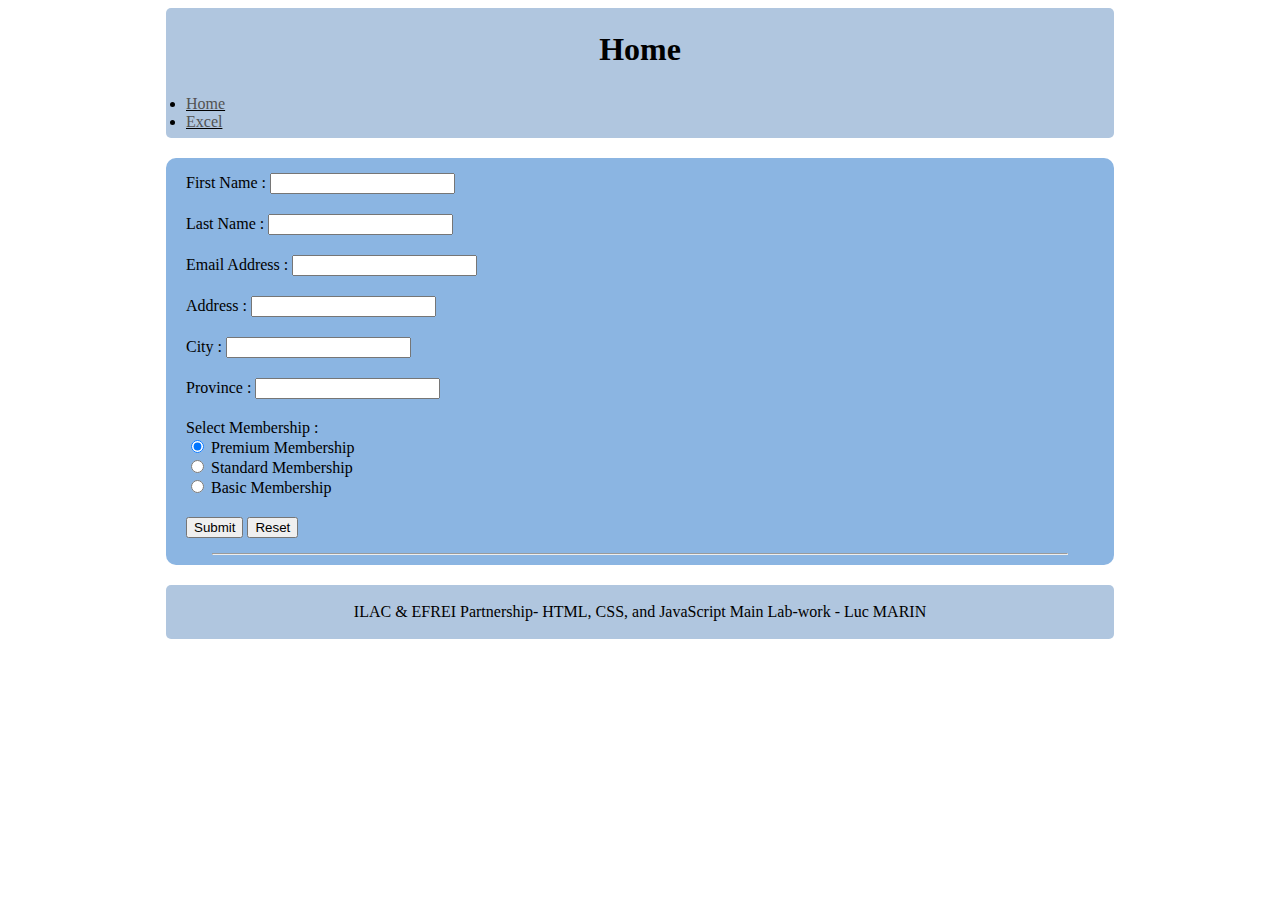
<file: index.html>
<!DOCTYPE html>
<html>
<head>
    <meta charset='utf-8'>
    <meta http-equiv='X-UA-Compatible' content='IE=edge'>
    <title>Full Review - Luc MARIN</title>
    <meta name='viewport' content='width=device-width, initial-scale=1'>
    <link rel='stylesheet' type='text/css' media='screen' href='./css/style.css'>
    <script src='./js/script.js'></script>
</head>
<body>
    <header>
        <h1>Home</h1>
        <nav>
            <u>
                <li><a href="index.html">Home</a></li>
                <li><a href="excel.html">Excel</a></li>
            </u>
        </nav>
    </header>

    <main>
        <form id="mainForm" name="mainform">
            <div>
                <label for="FirstName">First Name :</label>
                <input type="text" id="FirstName"><br>
            </div>
            
            <div>
                <label for="LastName">Last Name :</label>
                <input type="text" id="LastName"><br>
            </div>
            
            <div>
                <label for="email">Email Address :</label>
                <input type="email" id="email"><br>
            </div>
            
            <div>
                <label for="address">Address :</label>
            <input type="text" id="address"><br>
            </div>
            
            <div>
                <label for="city">City :</label>
                <input type="text" id="city"><br>
            </div>
            
            <div>
                <label for="province">Province :</label>
            <input type="text" id="province"><br>
            </div>
            

            <div>
                <label for="membership">Select Membership :</label><br>
                <input type="radio" name="membership" value="Premium" checked>
                <label for="">Premium Membership</label><br>
                <input type="radio" name="membership" value="Standard">
                <label for="">Standard Membership</label><br>
                <input type="radio" name="membership" value="Basic">
                <label for="">Basic Membership</label><br>
            </div>

            <div>
                <button onclick="userForm()" type="button">Submit</button>
                <button type="reset" onclick="ResetOutput()">Reset</button>
            </div>
        </form>
        <hr>
        <div id="output">
                
        </div>
    </main>

    <footer>
        <p>
            ILAC & EFREI Partnership- HTML, CSS, and JavaScript Main Lab-work - Luc MARIN
        </p>
    </footer>
</body>
</html>
</file>
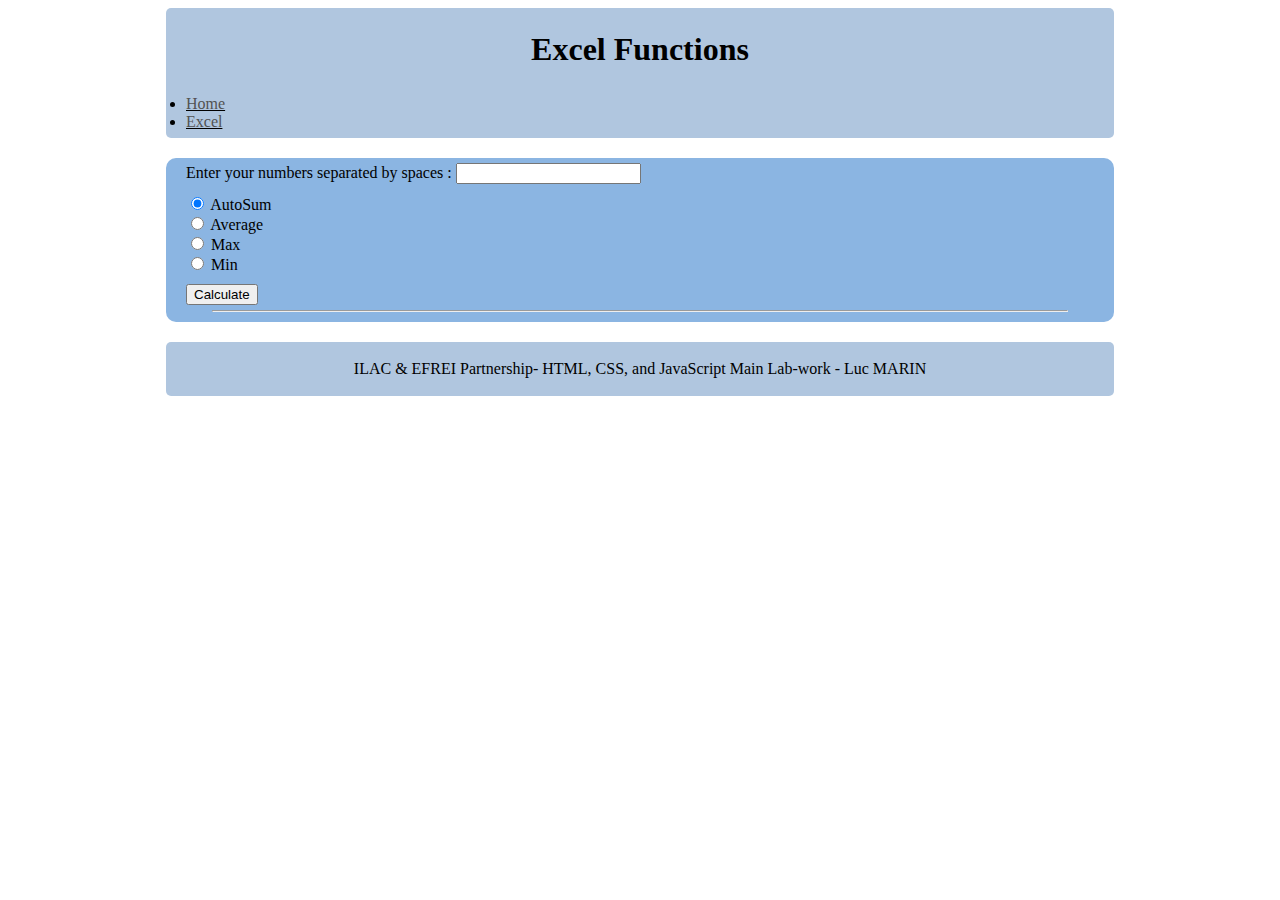
<file: excel.html>
<!DOCTYPE html>
<html>
<head>
    <meta charset='utf-8'>
    <meta http-equiv='X-UA-Compatible' content='IE=edge'>
    <title>Full Review - Luc MARIN</title>
    <meta name='viewport' content='width=device-width, initial-scale=1'>
    <link rel='stylesheet' type='text/css' media='screen' href='./css/style.css'>
    <script src='./js/script.js'></script>
</head>
<body>
    <header>
        <h1>Excel Functions</h1>
        <nav>
            <u>
                <li><a href="index.html">Home</a></li>
                <li><a href="excel.html">Excel</a></li>
            </u>
        </nav>
    </header>

    <main>
        <div class="functions">
            <label for="numbers">Enter your numbers separated by spaces :</label>
            <input type="text" id="numbers"><br>
        </div>

        <div class="functions">
            <input type="radio" name="excelFunctions" value="autoSum" checked>
            <label for="">AutoSum</label><br>
            <input type="radio" name="excelFunctions" value="average">
            <label for="">Average</label><br>
            <input type="radio" name="excelFunctions" value="max">
            <label for="">Max</label><br>
            <input type="radio" name="excelFunctions" value="min">
            <label for="">Min</label><br>

            <button onclick="myExcelFuns()" type="button" id="buttons">Calculate</button>
        </div>

        <hr>
        <div id="result">

        </div>
    </main>

    <footer>
        <p>
            ILAC & EFREI Partnership- HTML, CSS, and JavaScript Main Lab-work - Luc MARIN
        </p>
    </footer>
</body>
</html>
</file>
<file: css/style.css>
header, footer{
    width: 75%;
    background-color: rgb(176, 198, 223);
    margin: auto;
    border-radius: 5px;
    padding: 2px 0;
}  

h1{
    text-align: center; 
}

a:link{
    text-decoration: none;
    color: rgb(82, 82, 82);
}

a:hover{
    color: aqua;
}

main{
    width: 75%;
    background-color: rgb(139, 181, 226);
    border-radius: 10px;
    margin: 20px auto;
}

hr{
    width: 90%;
    margin: 0px auto;
}

form div{
    padding: 10px 0;
    margin: 0px auto;
}

#output, nav, form, .functions, #result{
    padding: 5px 20px;
}

footer{
    text-align: center;
}

#buttons{
    margin-top: 10px;
}
</file>
